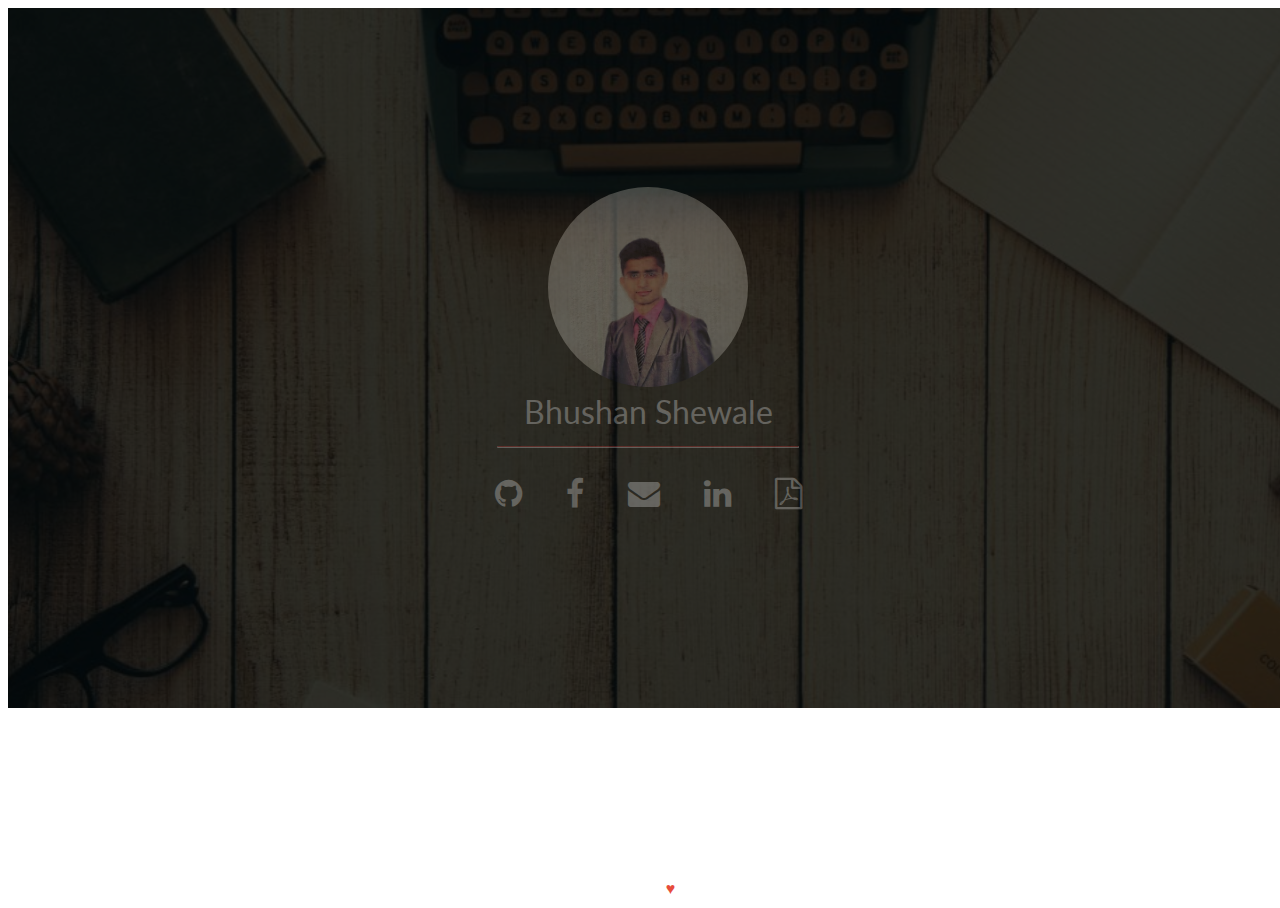
<file: index.html>
<!DOCTYPE html>
<html>
<head>
	<meta charset="utf-8">
	<meta name="description" content="Portfolio of Bhushan Shewale. Data Analyst.">
	<meta name="keywords" content="Bhushan Shewale, Bhushan, bhushan">
	<meta property="og:title" content="Bhushan Shewale"/>
	<meta property="og:url" content="https://bhushanshewale.github.io"/>
	<meta property="og:type" content="website"/>
	<meta property="og:site_name" content="Bhushan Shewale"/>
	<meta property="og:description" content="Portfolio of Bhushan Shewale. Data Analyst."/>
	<!--<meta property="og:image" content="https://pecey.github.io/images/user.jpg"/>-->

	<title>Bhushan Shewale</title>
	<link rel="stylesheet" href="https://maxcdn.bootstrapcdn.com/bootstrap/3.3.6/css/bootstrap.min.css" integrity="sha384-1q8mTJOASx8j1Au+a5WDVnPi2lkFfwwEAa8hDDdjZlpLegxhjVME1fgjWPGmkzs7" crossorigin="anonymous">
	<link rel="stylesheet" href="https://maxcdn.bootstrapcdn.com/font-awesome/4.5.0/css/font-awesome.min.css">
	<link href='https://fonts.googleapis.com/css?family=Lato' rel='stylesheet' type='text/css'>
	<link rel="stylesheet" type="text/css" href="css/custom.css">
</head>
<body>
<div id="landing-slide" class="slide">
	<div id="landing-overlay" class="slide">

		<div id="landing-slide-content" class="container row">
			<div class="left-pane col-md-12 col-xs-12" style="opacity: 0">
				<div class="user-image"><img src="images/user.jpg"></div>
				<div class="user-name">Bhushan Shewale</div>
				<hr style="width:300px; margin-top:10px; margin-bottom: 10px; border-top: 1px solid #EA4040;">
				<div class="user-social">
					<a href="https://github.com/bhushan45" target="_blank"><i class="fa fa-github"></i></a>
					<a href="https://www.facebook.com/bhushan.shewale.338" target="_blank"><i class="fa fa-facebook"></i></a>
					<a href="mailto:bhushanshewale45@gmail.com" target="_blank"><i class="fa fa-envelope"></i></a>
					<a href="https://www.linkedin.com/in/bhushan-shewale-44797bb6/" target="_blank"><i class="fa fa-linkedin"></i></a>
					<a href="Resume.pdf" target="_blank"><i class="fa fa-file-pdf-o"></i></a>
				</div>
			</div>
			<div class="right-pane col-md-6 col-xs-12">
				<span class="user-info"></span>
			</div>
		</div>
	</div>
	
</div>

<footer>
<a href="http://madewithlove.org.in" target="_blank">Made with <span style="color: #e74c3c">&hearts;</span> in India</a>
</footer>
	<script src="https://ajax.googleapis.com/ajax/libs/jquery/2.2.0/jquery.min.js"></script>
	<script type="text/javascript" src="js/typed.js"></script>
	<script type="text/javascript">
		$(window).load(function(){
			$(".left-pane").fadeTo(2000,1).animate({
				width:"50%",
			}, 1000).addClass("col-md-6").removeClass("col-md-12").css("width","100%").animate({"border-right-width":"1"},500,function(){
				$(".right-pane").css("height",$(".left-pane").css("height"));
				$(".user-info").typed({
	            strings: ["<p> I am currently seeking internship and Co-Op oppurtunies in the Data Science Field.</p> ^1000"],
	            typeSpeed: 50,
	            loop: false,
	            content:'html',
	            showCursor:false
	        });
			});
		});
	</script>
<script>
  (function(i,s,o,g,r,a,m){i['GoogleAnalyticsObject']=r;i[r]=i[r]||function(){
  (i[r].q=i[r].q||[]).push(arguments)},i[r].l=1*new Date();a=s.createElement(o),
  m=s.getElementsByTagName(o)[0];a.async=1;a.src=g;m.parentNode.insertBefore(a,m)
  })(window,document,'script','//www.google-analytics.com/analytics.js','ga');

  ga('create', 'UA-74430110-1', 'auto');
  ga('send', 'pageview');

</script>
</body>
</html>
</file>
<file: css/custom.css>
body{
	overflow: hidden; 
	font-family: 'Lato';
	width: 100%;
	height: 100%;
	position: absolute;
}
a{
	color: white;
}
.slide{
	height: 700px;
	width: 100%;
}
#landing-slide{
	background: url('../images/background.jpg') no-repeat center;
	background-size: cover;
}
#landing-overlay{
	background: rgba(0,0,0,0.8);
	display: table;
}
#landing-slide-content{
	display: table-cell;
	vertical-align: middle;
	text-align: center;
	color: white;
}
.left-pane{
	border-right: 0px solid #EA4040;
}
.right-pane{
	font-size: 2em;
	display: table;
}
.user-info{
	display: table-cell;
	height: 100%;
	width: 100%;
	vertical-align: middle;
	letter-spacing: 2px;
    word-spacing: 0.5em;
}
.user-info p{
	margin: 20px 0px;
}
.user-name{
	font-size: 2em;
	padding: 5px;
}
.user-image{
	height: 200px;
	width: 100%;
	text-align: center;
}
.user-image img{
	height: 100%;
	border-radius: 50%;
}
.user-social i{
	font-size: 2em;
    padding: 20px;
}
.user-social a{
	color: white;
}
footer{
	position: absolute;
	bottom: 0px;
	width: 100%;
	text-align: center;
	padding: 10px;
}
@media (max-width: 768px) { 
	.left-pane{
		border: none;
	}
 }
#heading{
text-align: center;
color: white;
}
</file>
